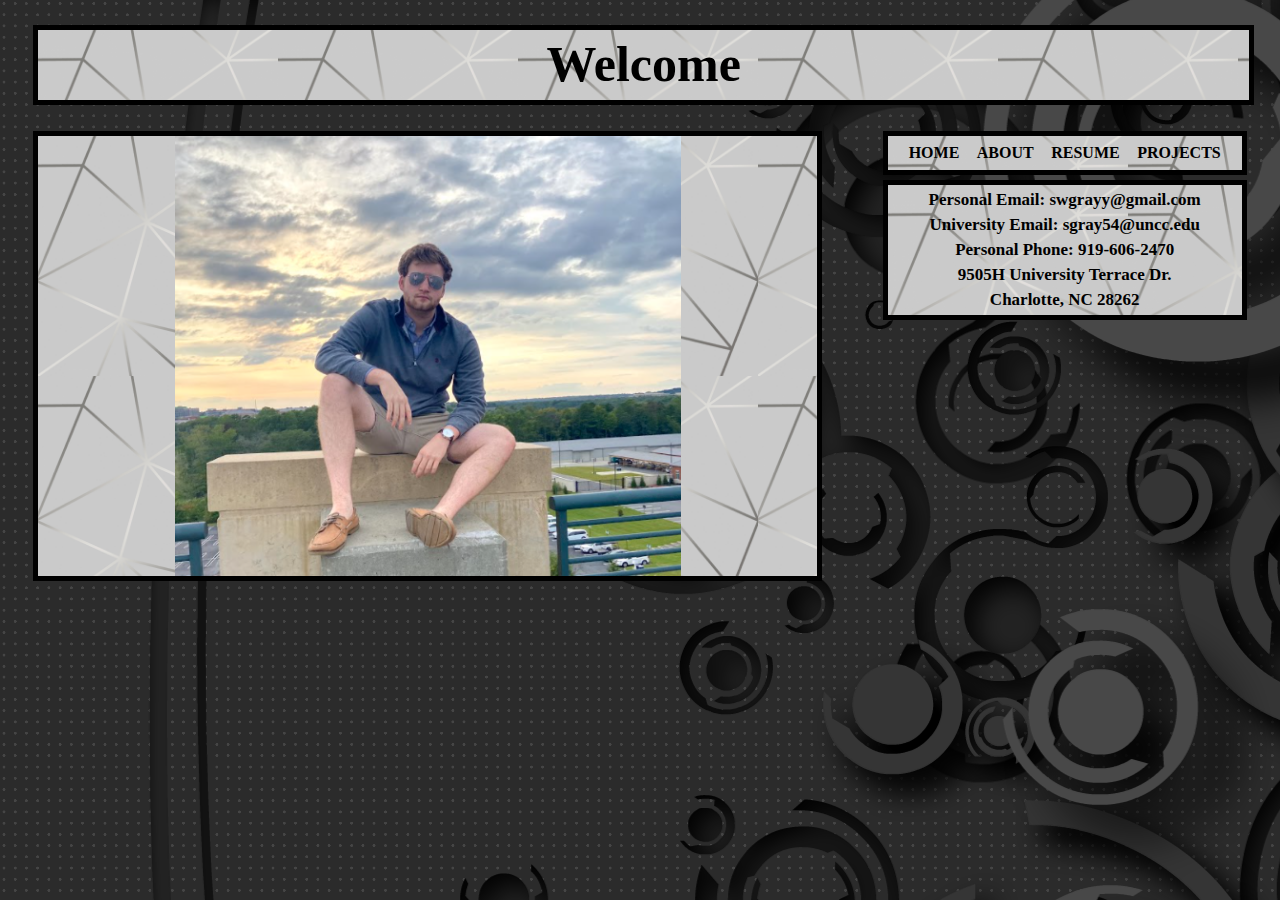
<file: index.html>
<html>
    <head>
        <title>Coding In Gray</title>
        <link rel="icon" href="icon.png">
        <link rel="stylesheet" href="styles.css">
    

    </head>
    <body>
        <div id="upper_banner">Welcome</div>
        <div id="main">
            <div id="main_left" class="main_sections">
                <img src="index_img.PNG" height=100% width=65%>

            </div>
            <div id="main_right" class="main_sections">
                <div id=links_section>
                    <a href="index.html" class="links">HOME</a>
                    <a href="about.html" class="links">ABOUT</a>
                    <a href="resume.html" class="links">RESUME</a>
                    <a href="projects.html" class="links">PROJECTS</a>
                </div>
                <div id="contacts_section">
                    <div class="Contacts">Personal Email: swgrayy@gmail.com</div>
                    <div class="Contacts">University Email: sgray54@uncc.edu</div>
                    <div class="Contacts">Personal Phone: 919-606-2470</div>
                    <div class="Contacts">9505H University Terrace Dr.</div>
                    <div class="Contacts">Charlotte, NC 28262</div>           
                </div>
                
            </div>
        </div>
    </body>
</html>
</file>
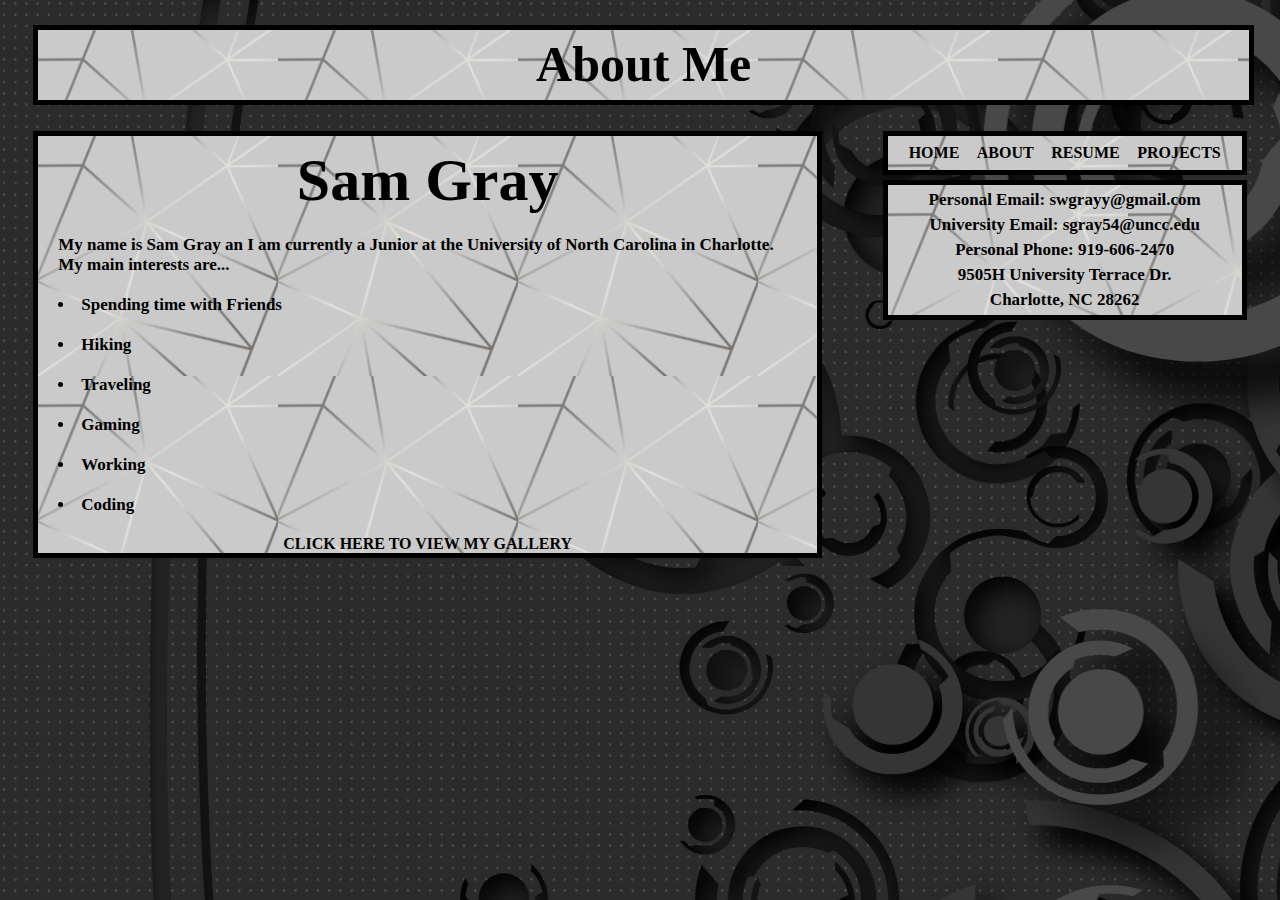
<file: about.html>
<html>
    <head>
        <title>Coding In Gray</title>
        <link rel="icon" href="icon.png">
        <link rel="stylesheet" href="styles.css">
        

    </head>
    <body>
        <div id="upper_banner">About Me</div>
        <div id="main">
            <div id="main_left" class="main_sections">
                <div id="about_name">Sam Gray</div>
                <div class="about_paragraph">
                    My name is Sam Gray an I am currently a Junior at the University of North Carolina in Charlotte. My main interests are...
                </div>
                <li class="about_paragraph">Spending time with Friends</li>
                <li class="about_paragraph">Hiking</li>
                <li class="about_paragraph">Traveling</li>
                <li class="about_paragraph">Gaming</li>
                <li class="about_paragraph">Working</li>
                <li class="about_paragraph">Coding</li>
                <a href="gallery.html">CLICK HERE TO VIEW MY GALLERY</a>
            </div>
            <div id="main_right" class="main_sections">
                <div id=links_section>
                    <a href="index.html" class="links">HOME</a>
                    <a href="about.html" class="links">ABOUT</a>
                    <a href="resume.html" class="links">RESUME</a>
                    <a href="projects.html" class="links">PROJECTS</a>
                </div>
                <div id="contacts_section">
                    <div class="Contacts">Personal Email: swgrayy@gmail.com</div>
                    <div class="Contacts">University Email: sgray54@uncc.edu</div>
                    <div class="Contacts">Personal Phone: 919-606-2470</div>
                    <div class="Contacts">9505H University Terrace Dr.</div>
                    <div class="Contacts">Charlotte, NC 28262</div>           
                </div>
                
            </div>
        </div>

        
    </body>
</html>
</file>
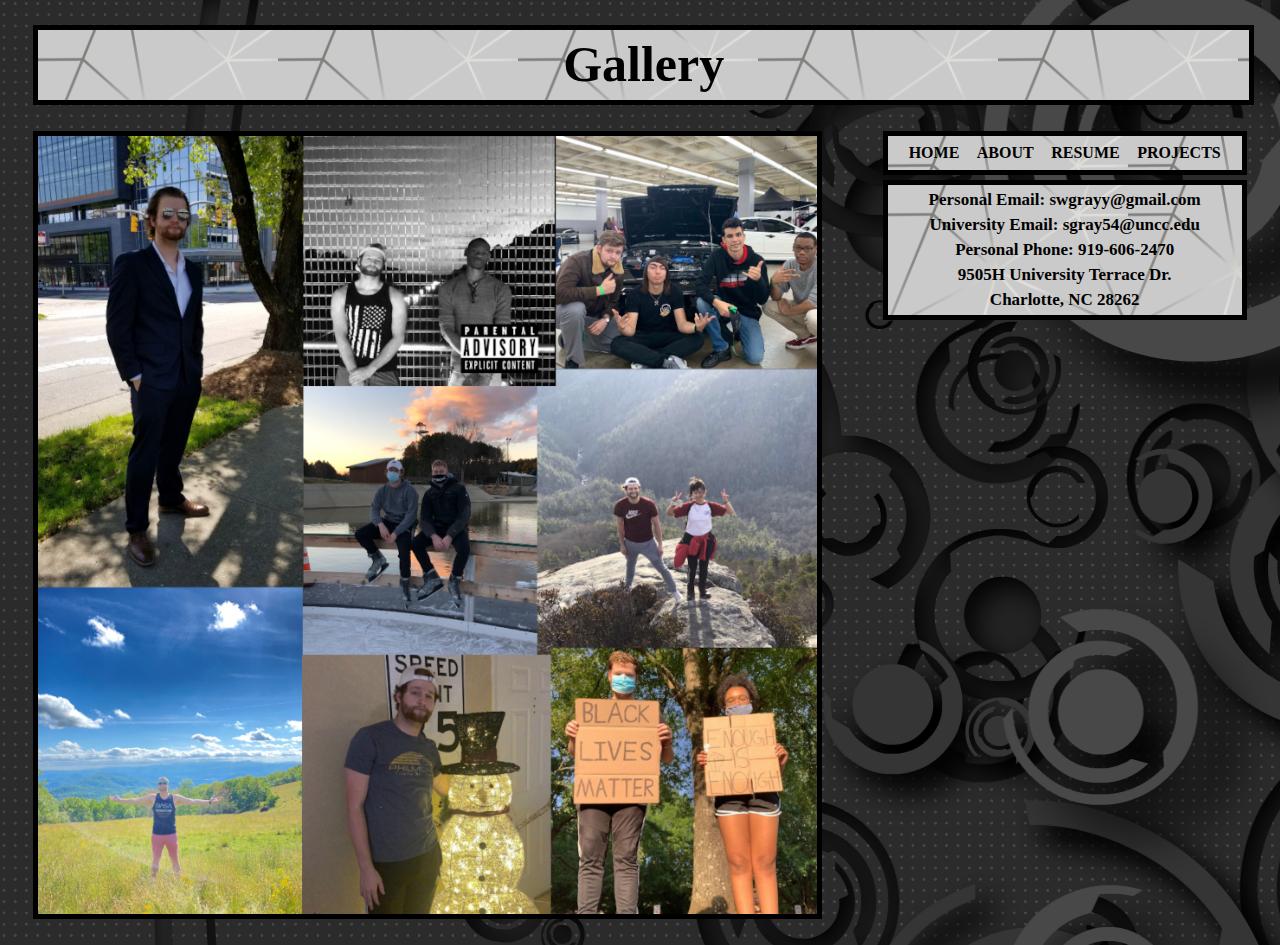
<file: gallery.html>
<html>
    <head>
        <title>Coding In Gray</title>
        <link rel="icon" href="icon.png">
        <link rel="stylesheet" href="styles.css">

    </head>
    <body>
        <div id="upper_banner">Gallery</div>
        <div id="main">
            <div id="main_left" class="main_sections">
                <img src="gallery_img.jpg" height=100% width=100%>

            </div>
            <div id="main_right" class="main_sections">
                <div id=links_section>
                    <a href="index.html" class="links">HOME</a>
                    <a href="about.html" class="links">ABOUT</a>
                    <a href="resume.html" class="links">RESUME</a>
                    <a href="projects.html" class="links">PROJECTS</a>
                </div>
                <div id="contacts_section">
                    <div class="Contacts">Personal Email: swgrayy@gmail.com</div>
                    <div class="Contacts">University Email: sgray54@uncc.edu</div>
                    <div class="Contacts">Personal Phone: 919-606-2470</div>
                    <div class="Contacts">9505H University Terrace Dr.</div>
                    <div class="Contacts">Charlotte, NC 28262</div>           
                </div>
                
            </div>
        </div>
    </body>
</html>
</file>
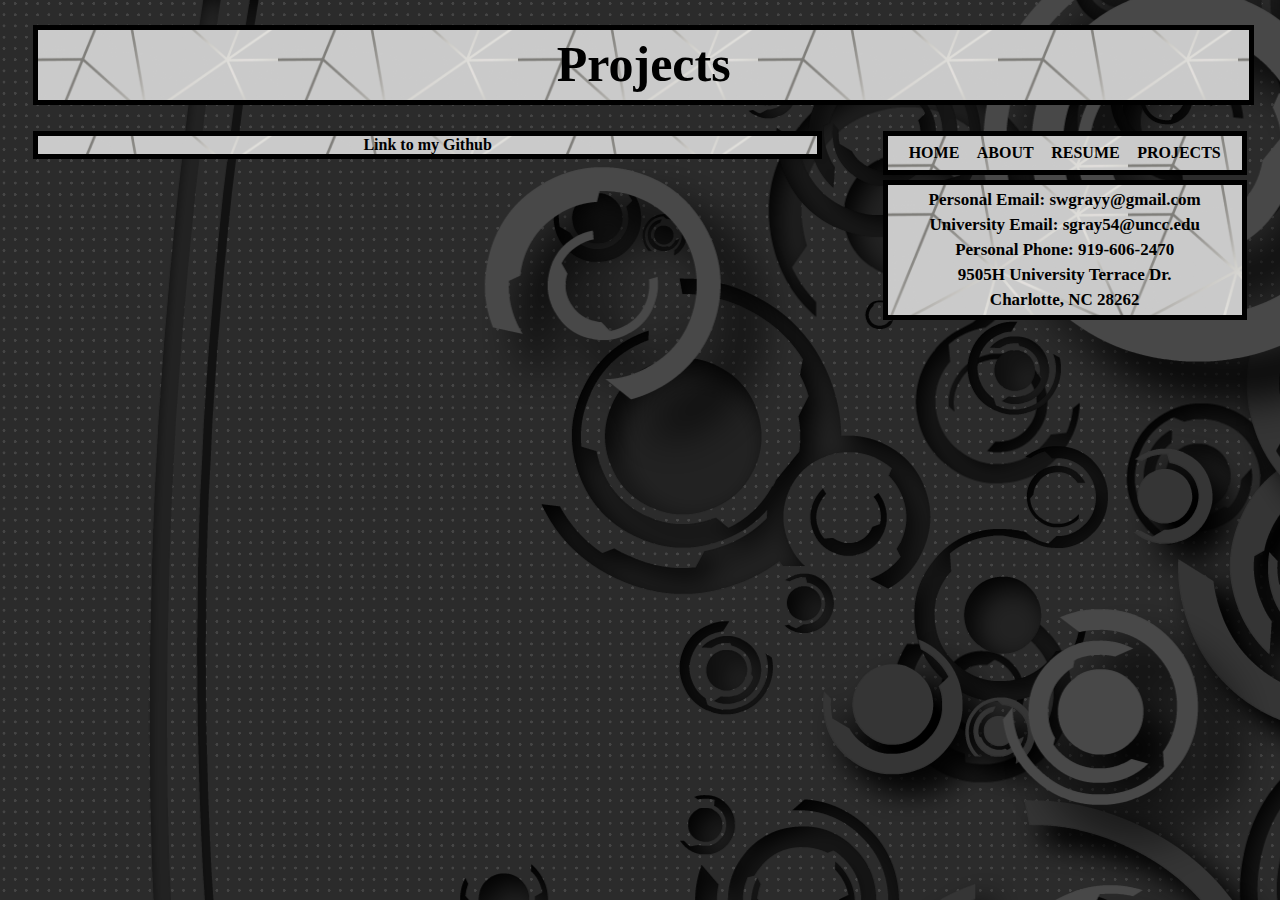
<file: projects.html>
<html>
    <head>
        <title>Coding In Gray</title>
        <link rel="icon" href="icon.png">
        <link rel="stylesheet" href="styles.css">
        

    </head>
    <body>
        <div id="upper_banner">Projects</div>
        <div id="main">
            <div id="main_left" class="main_sections">
                <a href="https://github.com/KingBison/CodingInGray">Link to my Github</a>
        

            </div>
            <div id="main_right" class="main_sections">
                <div id=links_section>
                    <a href="index.html" class="links">HOME</a>
                    <a href="about.html" class="links">ABOUT</a>
                    <a href="resume.html" class="links">RESUME</a>
                    <a href="projects.html" class="links">PROJECTS</a>
                </div>
                <div id="contacts_section">
                    <div class="Contacts">Personal Email: swgrayy@gmail.com</div>
                    <div class="Contacts">University Email: sgray54@uncc.edu</div>
                    <div class="Contacts">Personal Phone: 919-606-2470</div>
                    <div class="Contacts">9505H University Terrace Dr.</div>
                    <div class="Contacts">Charlotte, NC 28262</div>           
                </div>
                
            </div>
        </div>
    </body>
</html>
</file>
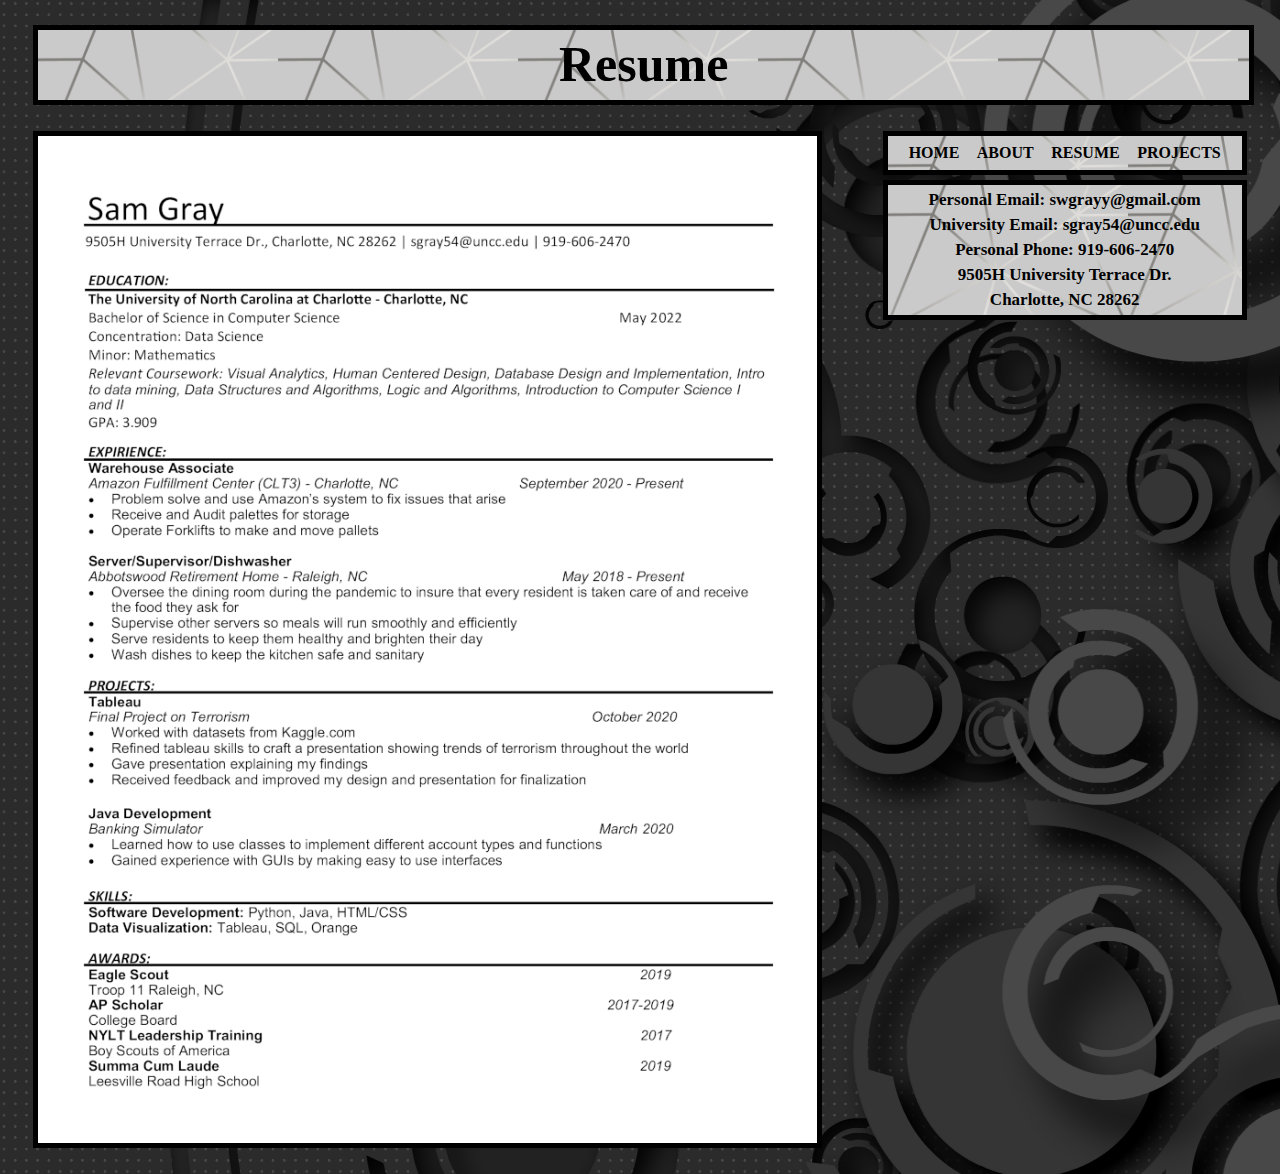
<file: resume.html>
<html>
    <head>
        <title>Coding In Gray</title>
        <link rel="icon" href="icon.png">
        <link rel="stylesheet" href="styles.css">
        

    </head>
    <body>
        <div id="upper_banner">Resume</div>
        <div id="main">
            <div id="main_left" class="main_sections">
                <img src="resume.png" height=100% width=100%>

            </div>
            <div id="main_right" class="main_sections">
                <div id=links_section>
                    <a href="index.html" class="links">HOME</a>
                    <a href="about.html" class="links">ABOUT</a>
                    <a href="resume.html" class="links">RESUME</a>
                    <a href="projects.html" class="links">PROJECTS</a>
                </div>
                <div id="contacts_section">
                    <div class="Contacts">Personal Email: swgrayy@gmail.com</div>
                    <div class="Contacts">University Email: sgray54@uncc.edu</div>
                    <div class="Contacts">Personal Phone: 919-606-2470</div>
                    <div class="Contacts">9505H University Terrace Dr.</div>
                    <div class="Contacts">Charlotte, NC 28262</div>           
                </div>
                
            </div>
        </div>
    </body>
</html>
</file>
<file: styles.css>
body{
    background-image: url("bg.png");
    font-family:Georgia, 'Times New Roman', Times, serif;
}

#upper_banner{
    text-align: center;
    height: 60px;
    width: 95%;
    font-size: 50px;
    margin: 2%;
    background-size: 240px;
    background-image: url("banner_bg.jpg");
    padding: 5px;
    font-weight: bolder;
    border: 5px solid black
}

#main{
    margin:2%;
    display:grid;
    grid-template-columns: 65% 30%;
    grid-template-rows: auto;
    grid-gap:5%;
    grid-template-areas: 
        "l r"
    ;
    

}

.main_sections{
    
    
}

#main_left{
    background-size: 240px;
    background-image: url("banner_bg.jpg");
    border: 5px solid black;
    grid-area: l;
    height:fit-content;
    text-align: center;
}

#main_right{
    grid-area: r;
}

#links_section{
    background-size: 240px;
    background-image: url("banner_bg.jpg");
    border: 5px solid black;
    padding:8px;
    text-align: center;
}

a{
    text-decoration: none;
    color: black;
    font-weight: bolder;
    margin:2%;
    
}

#about_name{
    font-size: 60px;
    font-weight: bolder;
    margin: 10px;
}

.about_paragraph{
    margin:20px;
    text-align: left;
    font-weight: bolder;
    font-size: 17px;
}

#contacts_section{
    margin-top:5px;
    background-size: 240px;
    background-image: url("banner_bg.jpg");
    border: 5px solid black;
    text-align: center;
}

.Contacts{
    margin:5px;
    font-weight: bolder;
    font-size: 17px;
}
</file>
